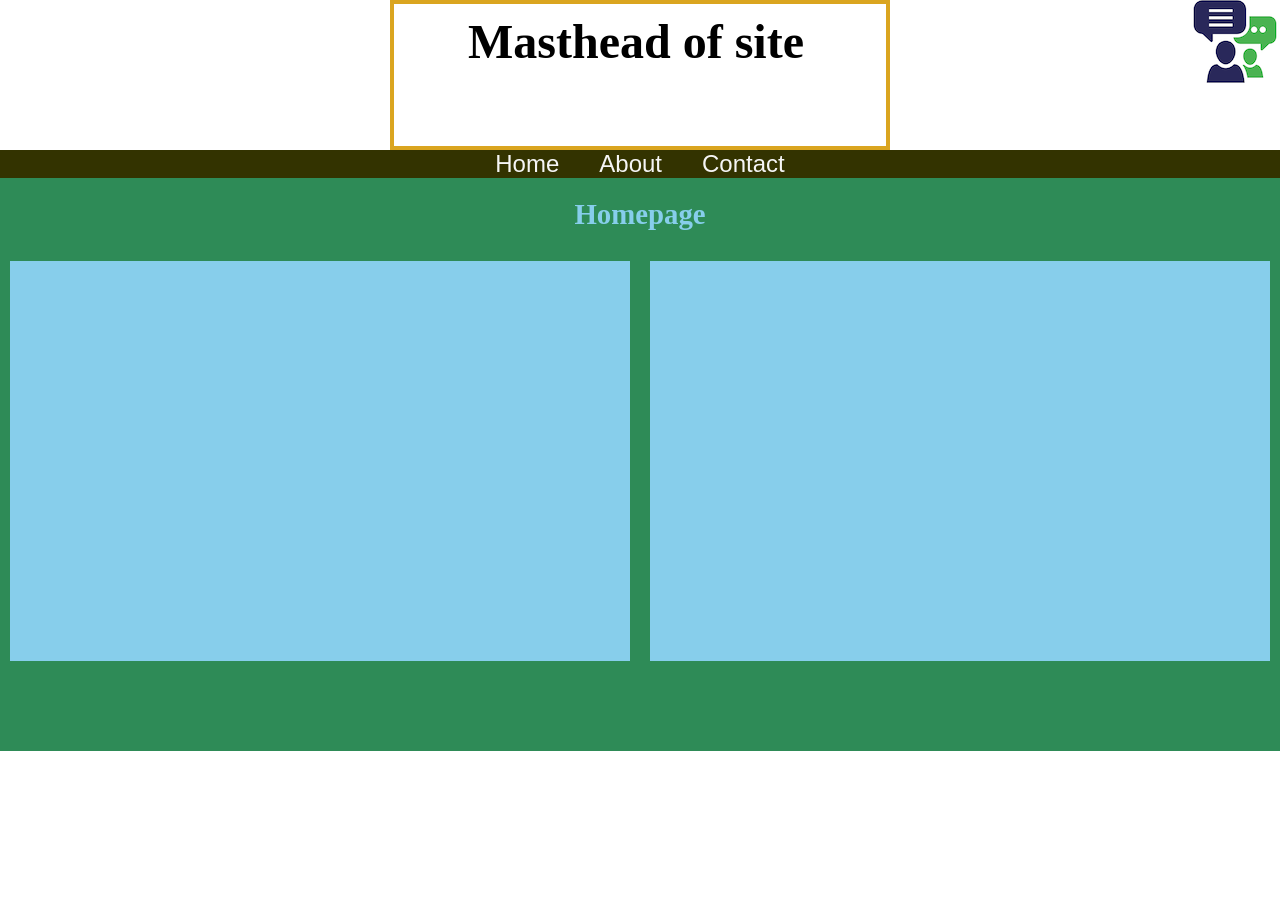
<file: index.html>
<!DOCTYPE html>
<html>

<head>
	<title>Leah Becerra | product thinker and digital journalist</title>
	<meta charset="UTF-8"> 
	<meta name="viewport" content="width=device-width, initial-scale=1.0">

	<link rel="stylesheet" href="style.css">

	<meta name="description" content="This is my description for demo.">

	<meta name="author" content="Leah Becerra">

	<meta name="keywords" content="Leah Becerra, portfolio, demo">

	<!-- Open Graph -->
	<meta property="og:title" content="This is a demo">
	<meta property="og:description" content="This is a demo website for a class on building wesbites.">
	<meta property="og:image" content="https://journalism.missouri.edu/wp-content/uploads/2025/03/becerral25032002.jpg">
	<meta property="og:url" content="https://leahbecerra.github.io">
	<meta property="og:type" content="website">

	<!-- Twitter Card -->
	<meta name="twitter:card" content="summary_large_image">
	<meta name="twitter:title" content="This is a demo">
	<meta name="twitter:description" content="This is a demo website for a class on building wesbites.">
	<meta name="twitter:image" content="https://journalism.missouri.edu/wp-content/uploads/2025/03/becerral25032002.jpg">


</head>


<body>

	<header>
		<div class="desktopnav">
			<h1 id="masthead">Masthead of site</h1>
			<div class="navbar">
				<ul>
					<li><a href="index.html">Home</a></li>
					<li><a href="about.html">About</a></li>
					<li><a href="contact.html">Contact</a></li>
				</ul>
			</div>
		</div>

		<div class="mobilenav">
			<h1>Masthead of site</h1>

			<input class="menu-btn" type="checkbox" id="menu-btn" />
			<label class="menu-icon" for="menu-btn">
			  <span class="navicon" />
			</label>
			
			<nav class="menu">
			  <a class="nav-item" href="index.html">Home</a>
			  <a class="nav-item" href="about.html">About</a>
			  <a class="nav-item" href="contact.html">Contact</a>
			</nav> 
		</div>
		
	</header>

	<main>
		<h2>Homepage</h2>
		<div class="topsection">
			<div></div>
			<div></div>
		</div>
		
	</main>

	<footer>
		
	</footer>
	
</body>

</html>
</file>
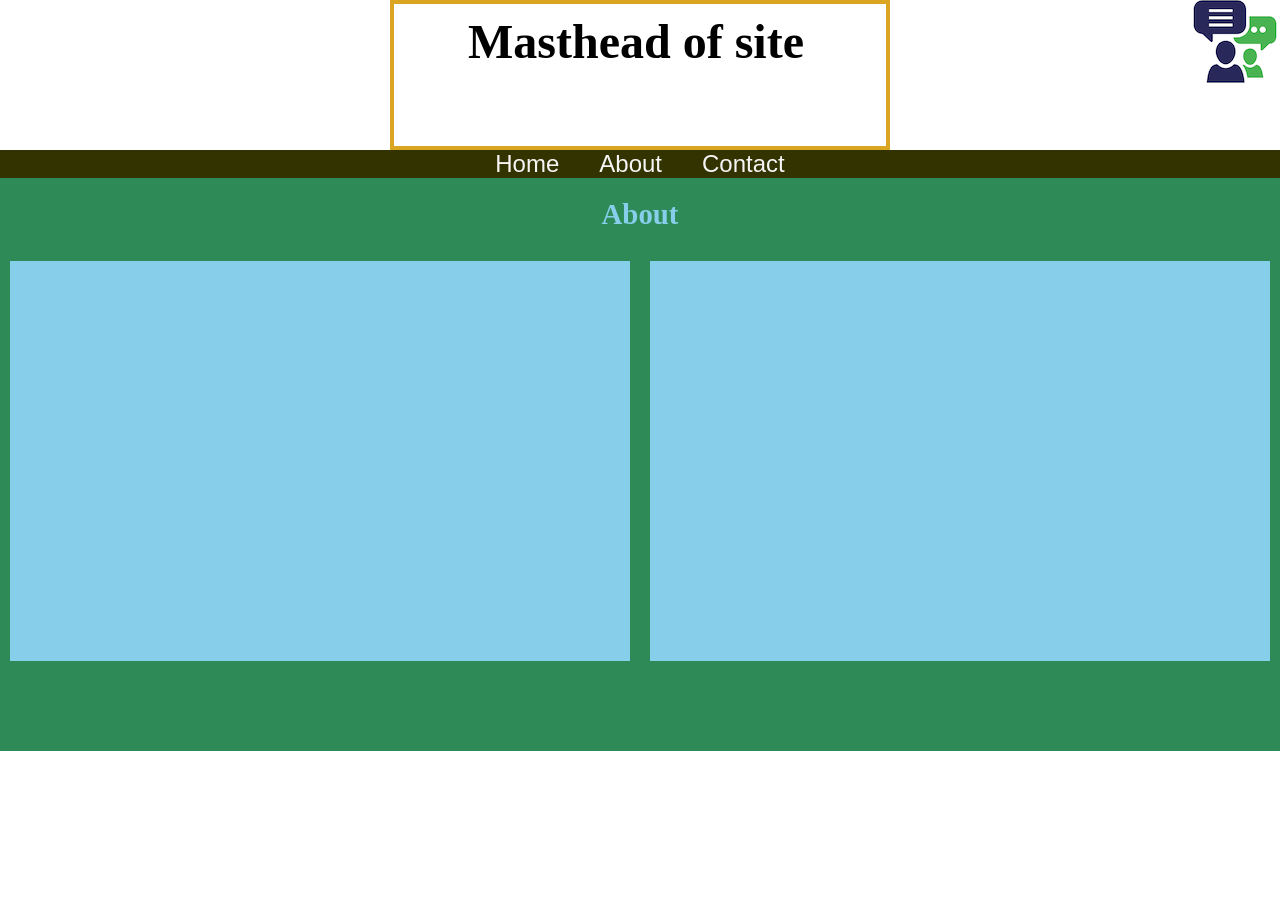
<file: about.html>
<!DOCTYPE html>
<html>

<head>
	<title>Leah's site</title>
	<meta charset="UTF-8"> 
	<meta name="viewport" content="width=device-width, initial-scale=1.0">

	<link rel="stylesheet" href="style.css">
</head>


<body>

	<header>
		<div class="desktopnav">
			<h1 id="masthead">Masthead of site</h1>
			<div class="navbar">
				<ul>
					<li><a href="index.html">Home</a></li>
					<li><a href="about.html">About</a></li>
					<li><a href="contact.html">Contact</a></li>
				</ul>
			</div>
		</div>

		<div class="mobilenav">
			<h1>Masthead of site</h1>

			<input class="menu-btn" type="checkbox" id="menu-btn" />
			<label class="menu-icon" for="menu-btn">
			  <span class="navicon" />
			</label>
			
			<nav class="menu">
			  <a class="nav-item" href="index.html">Home</a>
			  <a class="nav-item" href="about.html">About</a>
			  <a class="nav-item" href="contact.html">Contact</a>
			</nav> 
		</div>
		
	</header>

	<main>
		<h2>About</h2>
		<div class="topsection">
			<div></div>
			<div></div>
		</div>
		
	</main>

	<footer>
		
	</footer>
	
</body>

</html>
</file>
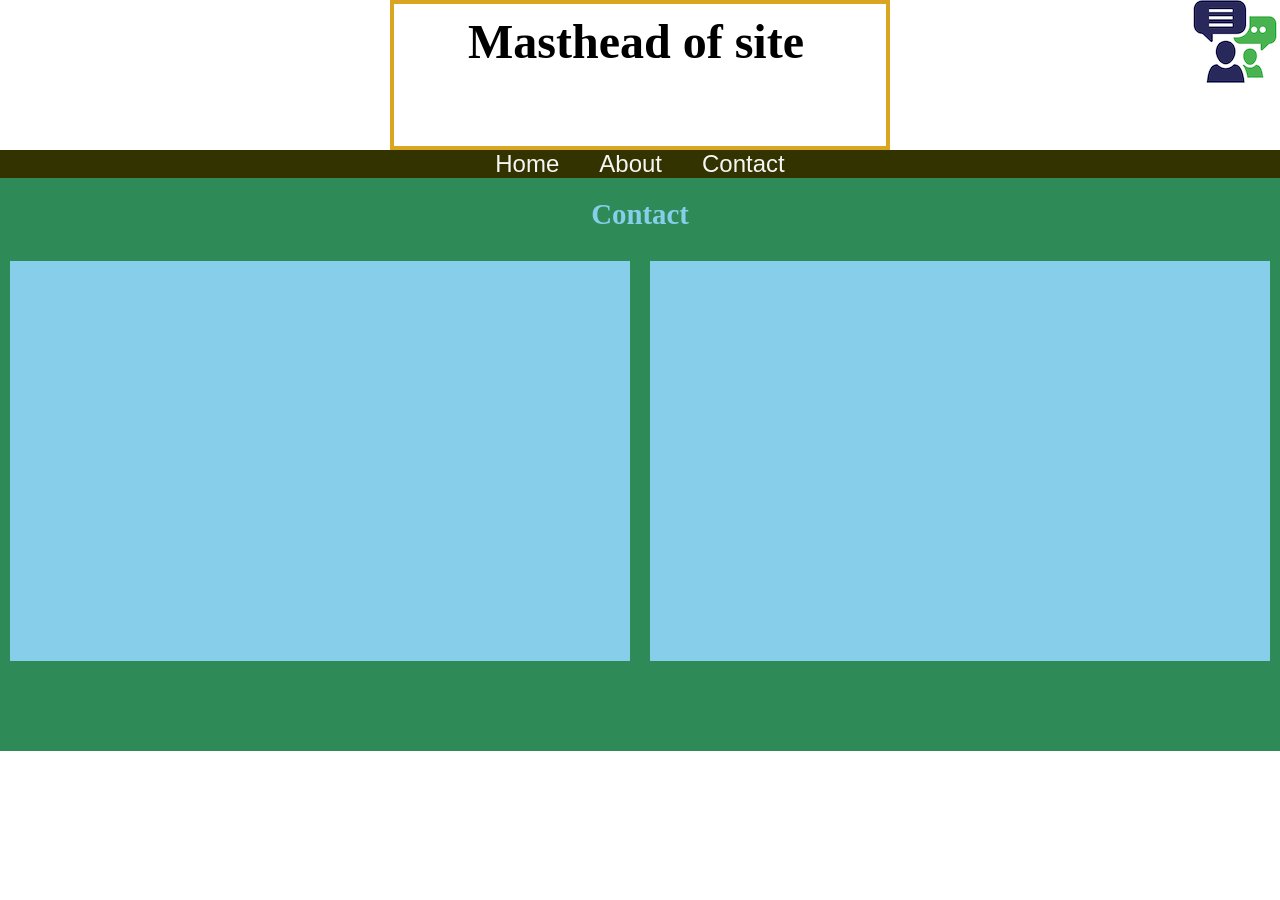
<file: contact.html>
<!DOCTYPE html>
<html>

<head>
	<title>Leah's site</title>
	<meta charset="UTF-8"> 
	<meta name="viewport" content="width=device-width, initial-scale=1.0">

	<link rel="stylesheet" href="style.css">

	<meta name="description" content="This is my description for demo.">

	<meta name="author" content="Leah Becerra">

	<meta name="keywords" content="Leah Becerra, portfolio, demo">

	<!-- Open Graph -->
	<meta property="og:title" content="This is a demo">
	<meta property="og:description" content="This is a demo website for a class on building wesbites.">
	<meta property="og:image" content="https://journalism.missouri.edu/wp-content/uploads/2025/03/becerral25032002.jpg">
	<meta property="og:url" content="https://leahbecerra.github.io">
	<meta property="og:type" content="website">

	<!-- Twitter Card -->
	<meta name="twitter:card" content="summary_large_image">
	<meta name="twitter:title" content="This is a demo">
	<meta name="twitter:description" content="This is a demo website for a class on building wesbites.">
	<meta name="twitter:image" content="https://journalism.missouri.edu/wp-content/uploads/2025/03/becerral25032002.jpg">
</head>


<body>

	<header>
		<div class="desktopnav">
			<h1 id="masthead">Masthead of site</h1>
			<div class="navbar">
				<ul>
					<li><a href="index.html">Home</a></li>
					<li><a href="about.html">About</a></li>
					<li><a href="contact.html">Contact</a></li>
				</ul>
			</div>
		</div>

		<div class="mobilenav">
			<h1>Masthead of site</h1>

			<input class="menu-btn" type="checkbox" id="menu-btn" />
			<label class="menu-icon" for="menu-btn">
			  <span class="navicon" />
			</label>
			
			<nav class="menu">
			  <a class="nav-item" href="index.html">Home</a>
			  <a class="nav-item" href="about.html">About</a>
			  <a class="nav-item" href="contact.html">Contact</a>
			</nav> 
		</div>
		
	</header>

	<main>
		<h2>Contact</h2>
		<div class="topsection">
			<div></div>
			<div></div>
		</div>
		
	</main>

	<footer>
		
	</footer>
	
</body>

</html>
</file>
<file: style.css>
* {
	margin: 0;
	padding: 0;
	box-sizing: border-box;
}

body {
	background-image: url("img/help-desk-icon.png");
	background-repeat: no-repeat;
	background-position: right top;
}

#masthead {
	text-align: center;
	font-size: 3rem;
	/* border-style: solid;
	border-width: 4px;
	border-color: goldenrod; */
	border: 4px solid goldenrod;
	width: 500px;
	height: 150px;
	/* padding-top: 32px;
	padding-right: 32px;
	padding-bottom: 32px;
	padding-left: 32px; */
	padding: 10px 25px 15px 17px;
	margin: 0 auto;
}

.navbar ul {
	list-style-type: none;
	background-color: #333300;
	display: flex;
	justify-content: center;
}

.navbar a {
	color: whitesmoke;
	text-decoration: none;
	padding: 0 20px;
	font-size: 1.5rem;
	font-family: sans-serif;
}

.navbar a:hover {
	background-color: goldenrod;
	color: black;
}

/* Beginning of mobile nav style here */

.mobilenav {
  display: none;
  width: 100%;
  background-color: aliceblue;
}

.mobilenav > * {
/*   flex-grow: 1; */
}

.mobilenav h1 {
  margin-left: 1rem;
}

.mobilenav a {
  text-decoration: none;
}

/* "Hide" checkbox -- moves it off screen*/
#menu-btn {
  position: absolute;
  top: -100%;
  left: -100%;
}

/* Hide hamburger for bigger screens */
.menu-icon {
  visibility: hidden;
}

.menu {
  display: flex;
  justify-content: space-between;
  align-items: center;
  max-width: 250px;
  margin-right: 2rem;
}


/* end of mobile nav code above here */


h2 {
	background-color: seagreen;
	color: skyblue;
	text-align: center;
	padding: 20px 0;
	font-size: 1.8rem;
}


.topsection {
	background-color: seagreen;
	height: 500px;
	display: flex;
}

.topsection div {
	background-color: skyblue;
	width: 50%;
	height: 400px;
	margin: 10px;
}
/* 600px and smaller */
@media (max-width: 600px) {
	.desktopnav {
		display: none;
	}

	.mobilenav {
	   display: grid;
	   grid-template-areas:
	      "title   title   hamburger"
	      "nav     nav     nav";
	 }
	 
	 h1 {
	   grid-area: title;
	 }
	 
	 .menu a {
	   text-decoration: none;
	   color: black;
	 }

	 .menu-btn {
	   display: none;
	 }

	 .menu-icon {
	   grid-area: hamburger;
	   cursor: pointer;
	   display: flex;
	   justify-content: flex-end;
	   align-items: baseline;
	   padding: 30px 20px 30px 0;
	   position: relative;
	   user-select: none;
	   visibility: visible;
	 }

	 .navicon {
	   background: #333;
	   display: block;
	   height: 2px;
	   width: 18px;
	   position: relative;
	 }

	 .navicon:before {
	   top: 5px;
	 }

	 .navicon:after {
	   top: -5px;
	 }

	 .navicon:before, .navicon:after {
	   background: #333;
	   display: block;
	   width: 100%;
	   height: 100%;
	   content: '';
	   position: absolute;
	   transition: all .2s ease-out;
	 }

	 .menu {
	   grid-area: nav;
	   max-width: unset;
	   max-height: 0;
	   transition: max-height .2s ease-out;
	   overflow: hidden;
	   margin: 0;
	   padding: 0;
	   background-color: #fff;
	   display: flex;
	   flex-direction: column;
	 }

	 .menu a {
	   padding: 20px 20px;
	   border-right: 1px solid #f4f4f4;
	   background-color: #eee;
	   width: 100%;
	   text-align: center;
	 }

	 .menu-btn:checked ~ .menu {
	   max-height: 240px;
	 }

	 .menu-btn:checked ~ .menu-icon .navicon {
	   background: transparent;
	 }

	 .menu-btn:checked ~ .menu-icon .navicon:before {
	   transform: rotate(-45deg);
	 }

	 .menu-btn:checked ~ .menu-icon .navicon:after {
	   transform: rotate(45deg);
	 }

	 .menu-btn:checked ~ .menu-icon .navicon:before,
	 .menu-btn:checked ~ .menu-icon .navicon:after {
	   top: 0;
	 }
}

@media (max-width: 600px) {
	.topsection {
		flex-direction: column;
	}

	.topsection div {
		width: 90%;
		margin: 10px 5%;
	}
}


/* 1200px and larger */
@media (min-width: 1200px) {
	body {
		max-width: 1400px;
		margin: 0 auto;
	}
}
</file>
